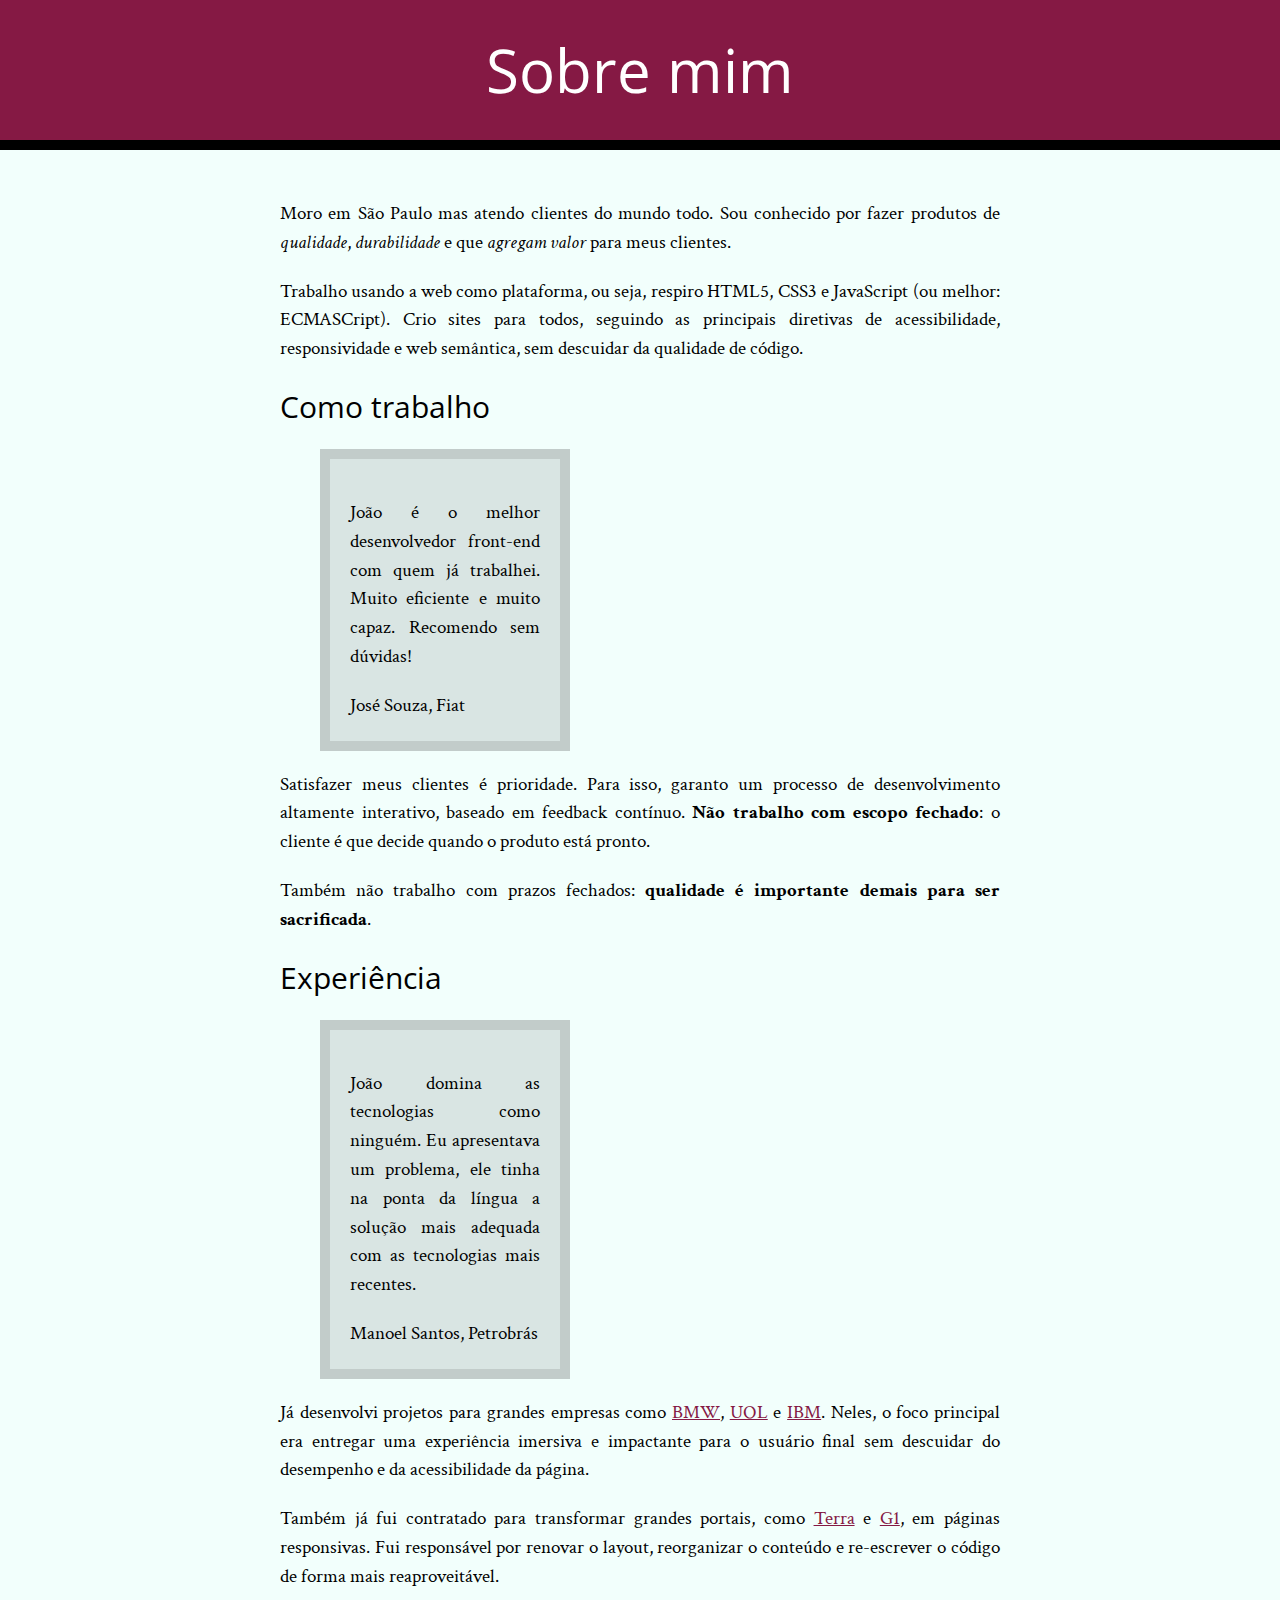
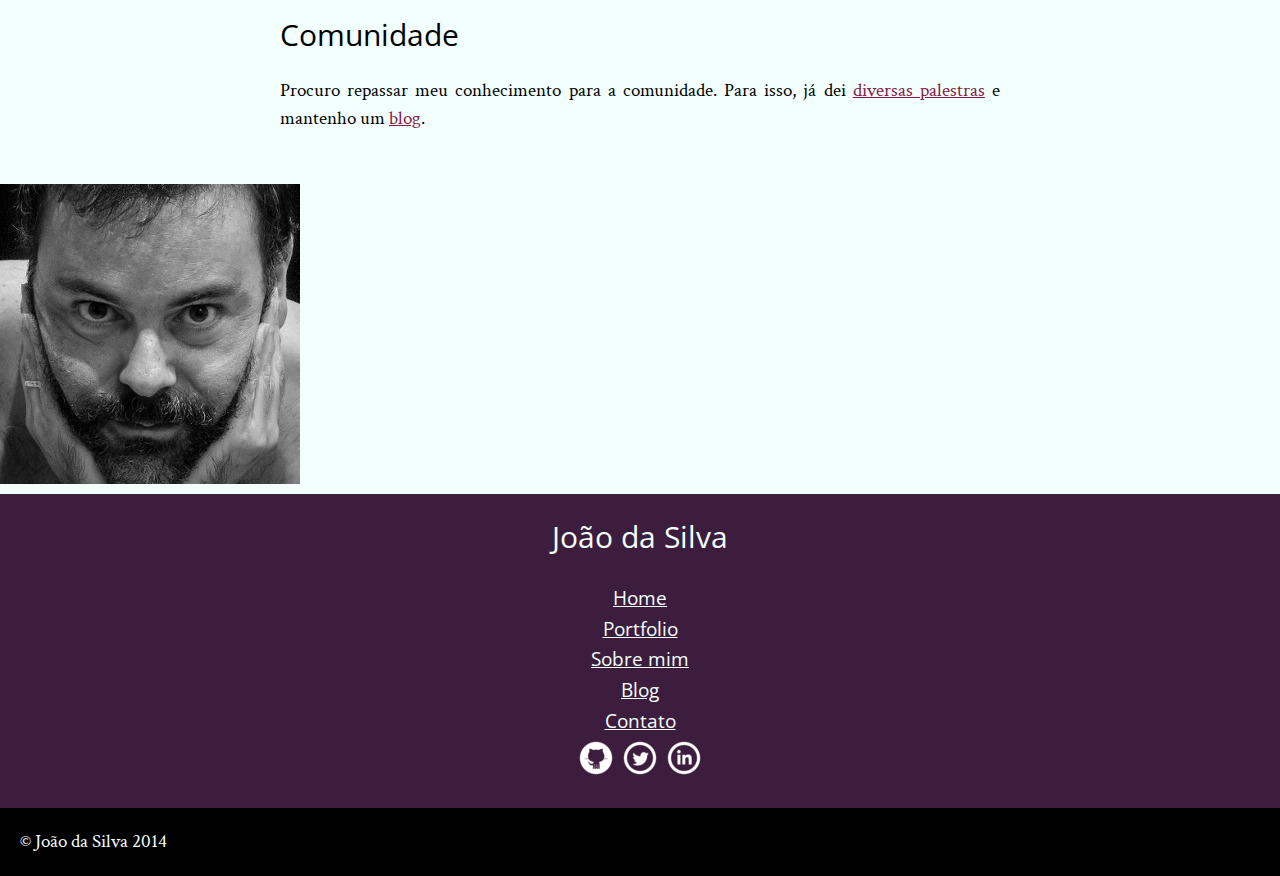
<file: bio.html>
<!DOCTYPE html>
<html>
	<head>
		<title>Biografia - João da Silva</title>
		<meta charset="utf-8">
		<link rel="icon" href="favicon.png">
		<link rel="stylesheet" href="reset.css">
		<link rel="stylesheet" href="site.css">
		<link rel="stylesheet" href="http://fonts.googleapis.com/css?family=Crimson+Text:400,400italic,600">
		<link rel="stylesheet" href="http://fonts.googleapis.com/css?family=Open+Sans+Condensed:700">
	</head>
	<body>
		<main>
			<h1 class="titulo-principal">Sobre mim</h1>

			<div class="container">
				<p>Moro em São Paulo mas atendo clientes do mundo todo. Sou conhecido por fazer produtos de <em>qualidade</em>, <em>durabilidade</em> e que <em>agregam valor</em> para meus clientes.</p>

				<p>Trabalho usando a web como plataforma, ou seja, respiro HTML5, CSS3 e JavaScript (ou melhor: ECMASCript). Crio sites para todos, seguindo as principais diretivas de acessibilidade, responsividade e web semântica, sem descuidar da qualidade de código.</p>

				<h2 class="subtitulo-texto">Como trabalho</h2>

				<blockquote class="citacao-bio">
					<p>João é o melhor desenvolvedor front-end com quem já trabalhei. Muito eficiente e muito capaz. Recomendo sem dúvidas!</p>
					<cite>José Souza, Fiat</cite>
				</blockquote>

				<p>Satisfazer meus clientes é prioridade. Para isso, garanto um processo de desenvolvimento altamente interativo, baseado em feedback contínuo. <strong>Não trabalho com escopo fechado</strong>: o cliente é que decide quando o produto está pronto.</p>

				<p>Também não trabalho com prazos fechados: <strong>qualidade é importante demais para ser sacrificada</strong>.</p>

				<h2 class="subtitulo-texto">Experiência</h2>

				<blockquote class="citacao-bio">
					<p>João domina as tecnologias como ninguém. Eu apresentava um problema, ele tinha na ponta da língua a solução mais adequada com as tecnologias mais recentes.</p>
					<cite>Manoel Santos, Petrobrás</cite>
				</blockquote>

				<p>Já desenvolvi projetos para grandes empresas como <a href="http://www.bmw.com">BMW</a>, <a href="http://www.uol.com.br">UOL</a> e <a href="http://www.ibm.com.br">IBM</a>. Neles, o foco principal era entregar uma experiência imersiva e impactante para o usuário final sem descuidar do desempenho e da acessibilidade da página.</p>

				<p>Também já fui contratado para transformar grandes portais, como <a href="http://www.terra.com.br">Terra</a> e <a href="http://www.g1.globo.com">G1</a>, em páginas responsivas. Fui responsável por renovar o layout, reorganizar o conteúdo e re-escrever o código de forma mais reaproveitável.</p>

				<h2 class="subtitulo-texto">Comunidade</h2>

				<p>Procuro repassar meu conhecimento para a comunidade. Para isso, já dei <a href="portfolio.html">diversas palestras</a> e mantenho um <a href="blog.html">blog</a>.</p>
			</div>
		</main>
		<img src="eu.jpg" alt="Foto de João da Silva" class="minha-foto">
		<aside class="navegacao-site">
			<h1>João da Silva</h1>
			<nav>
				<ul>
					<li><a href="index.html">Home</a></li>
					<li><a href="portfolio.html">Portfolio</a></li>
					<li><a href="bio.html">Sobre mim</a></li>
					<li><a href="blog.html">Blog</a></li>
					<li><a href="contato.html">Contato</a></li>
				</ul>
			</nav>
			<ul class="icones-redes-sociais">
				<li>
					<a href="https://github.com/joaodasilva">
						<img src="github.png" alt="Github">
					</a>
				</li>
				<li>
					<a href="https://twitter.com/joaodasilva">
						<img src="twitter.png" alt="Twitter">
					</a>
				</li>
				<li>
					<a href="https://br.linkedin.com/pub/joão-da-silva/32/4/508">
						<img src="linkedin.png" alt="LinkedIn">
					</a>
				</li>
			</ul>
		</aside>
		<footer class="rodape-pagina">
			&copy; João da Silva 2014
		</footer>
	</body>
</html>
</file>
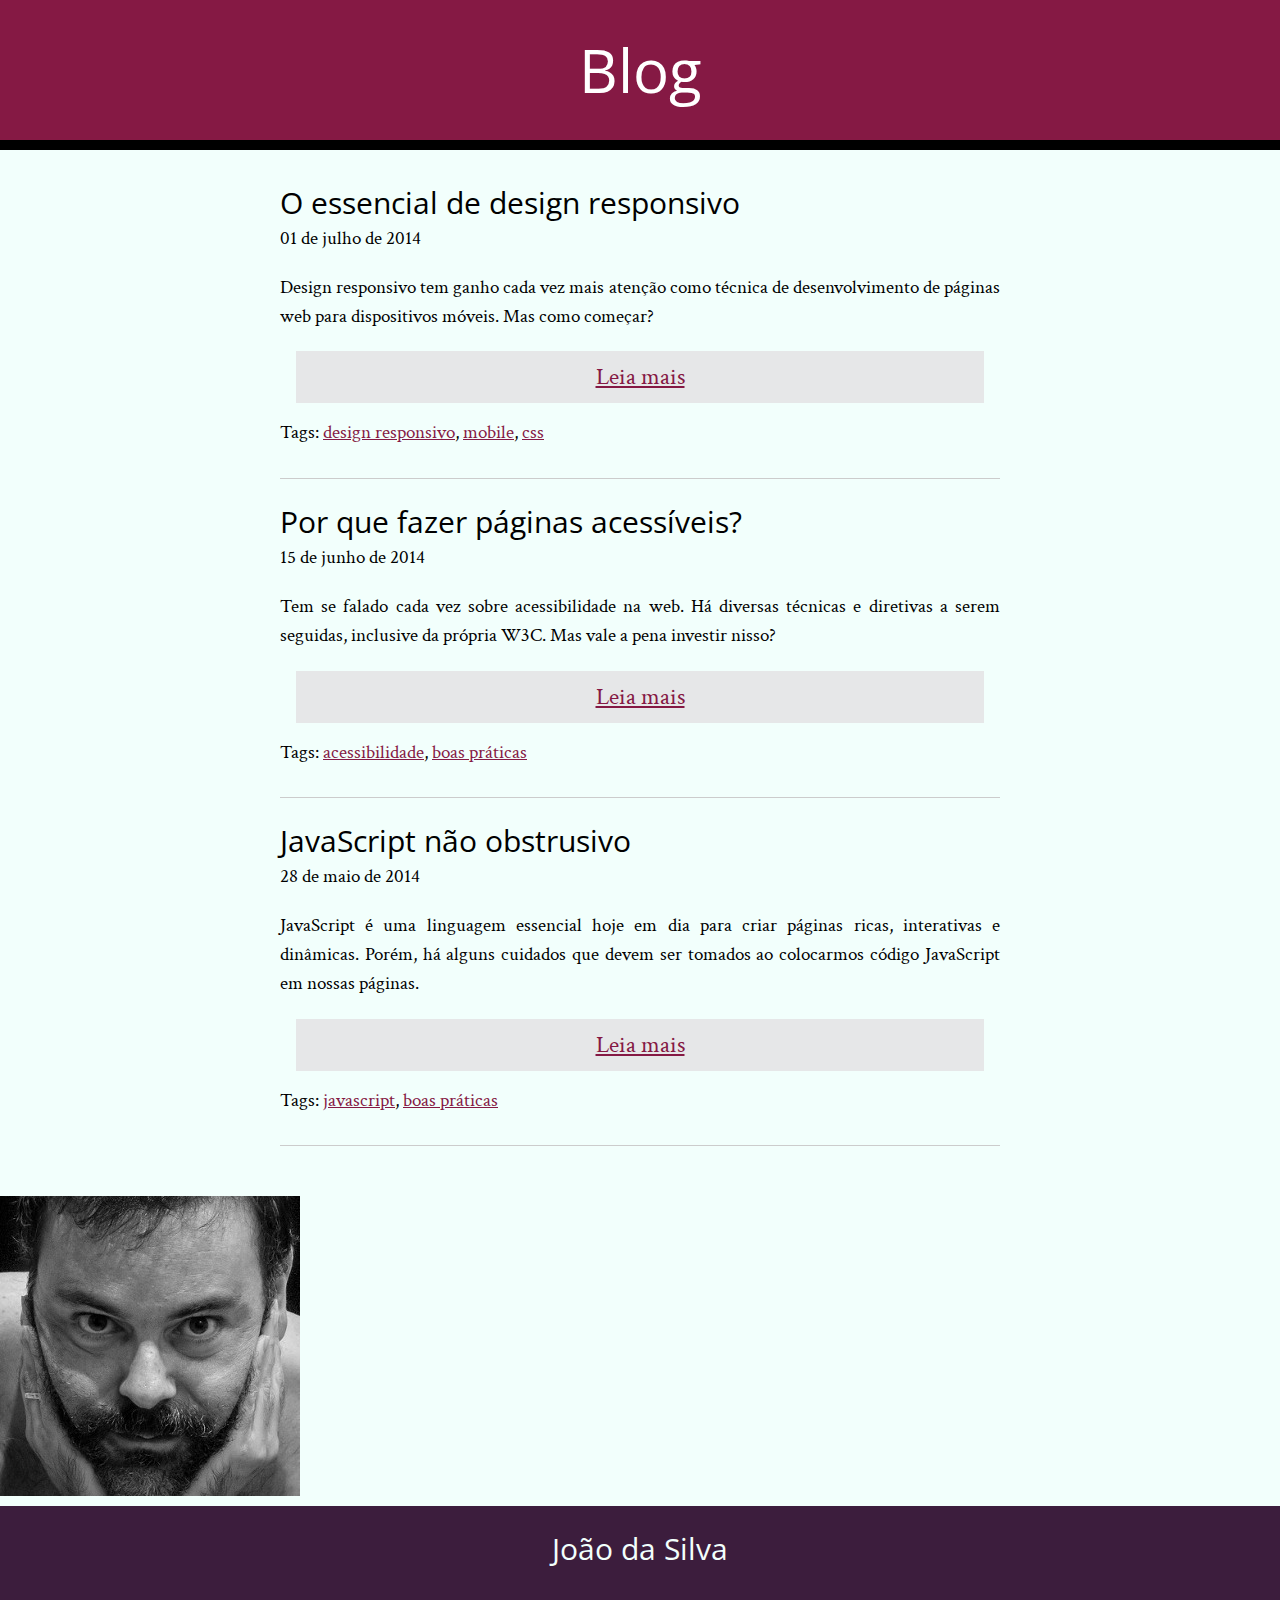
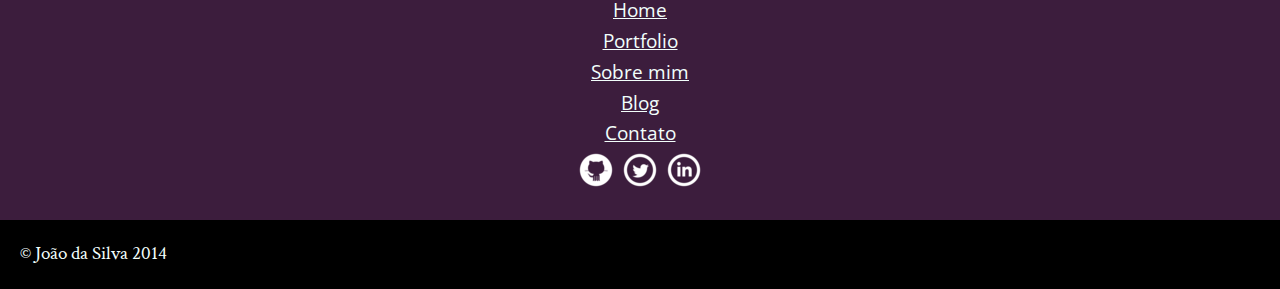
<file: blog.html>
<!DOCTYPE html>
<html>
	<head>
		<title>Blog - João da Silva</title>
		<meta charset="utf-8">
		<link rel="icon" href="favicon.png">
		<link rel="stylesheet" href="reset.css">
		<link rel="stylesheet" href="site.css">
		<link rel="stylesheet" href="http://fonts.googleapis.com/css?family=Crimson+Text:400,400italic,600">
		<link rel="stylesheet" href="http://fonts.googleapis.com/css?family=Open+Sans+Condensed:700">
	</head>
	<body>
		<main>
			<h1 class="titulo-principal">Blog</h1>

			<div class="container">
				<article class="artigo">
					<h2 class="subtitulo-texto">O essencial de design responsivo</h2>
					<time datetime="2014-07-01">01 de julho de 2014</time>

					<p>Design responsivo tem ganho cada vez mais atenção como técnica de desenvolvimento de páginas web para dispositivos móveis. Mas como começar?</p>

					<a class="leia-mais" href="#">Leia mais</a>
					<footer>Tags: <a href="#">design responsivo</a>, <a href="#">mobile</a>, <a href="#">css</a></footer>
				</article>

				<article class="artigo">
					<h2 class="subtitulo-texto">Por que fazer páginas acessíveis?</h2>
					<time datetime="2014-06-15">15 de junho de 2014</time>

					<p>Tem se falado cada vez sobre acessibilidade na web. Há diversas técnicas e diretivas a serem seguidas, inclusive da própria W3C. Mas vale a pena investir nisso?</p>

					<a class="leia-mais" href="#">Leia mais</a>
					<footer>Tags: <a href="#">acessibilidade</a>, <a href="#">boas práticas</a></footer>
				</article>

				<article class="artigo">
					<h2 class="subtitulo-texto">JavaScript não obstrusivo</h2>
					<time datetime="2014-05-28">28 de maio de 2014</time>

					<p>JavaScript é uma linguagem essencial hoje em dia para criar páginas ricas, interativas e dinâmicas. Porém, há alguns cuidados que devem ser tomados ao colocarmos código JavaScript em nossas páginas.</p>
					
					<a class="leia-mais" href="#">Leia mais</a>
					<footer>Tags: <a href="#">javascript</a>, <a href="#">boas práticas</a></footer>
				</article>
			</div>
		</main>
		<img src="eu.jpg" alt="Foto de João da Silva" class="minha-foto">
		<aside class="navegacao-site">
			<h1>João da Silva</h1>
			<nav>
				<ul>
					<li><a href="index.html">Home</a></li>
					<li><a href="portfolio.html">Portfolio</a></li>
					<li><a href="bio.html">Sobre mim</a></li>
					<li><a href="blog.html">Blog</a></li>
					<li><a href="contato.html">Contato</a></li>
				</ul>
			</nav>
			<ul class="icones-redes-sociais">
				<li>
					<a href="https://github.com/joaodasilva">
						<img src="github.png" alt="Github">
					</a>
				</li>
				<li>
					<a href="https://twitter.com/joaodasilva">
						<img src="twitter.png" alt="Twitter">
					</a>
				</li>
				<li>
					<a href="https://br.linkedin.com/pub/joão-da-silva/32/4/508">
						<img src="linkedin.png" alt="LinkedIn">
					</a>
				</li>
			</ul>
		</aside>
		<footer class="rodape-pagina">
			&copy; João da Silva 2014
		</footer>
	</body>
</html>
</file>
<file: site.css>
body {
	font-family: "Crimson Text", "Times New Roman", serif;
	background-color: #F2FFFC;
	font-size: 120%;
	line-height: 1.5;
}

h1, h2 {
	font-family: "Open Sans Condensed", "Arial", sans-serif;
}

.titulo-principal {
	text-align: center;
	background-color: #851944;
	color: #FFF;
	padding: 25px;
	border-bottom: 10px solid black;
	font-size: 60px;
}

p {
	text-align: justify;
	margin: 20px 0;
}

.citacao-bio {
	background-color: #D9E5E3;
	border: 10px solid #C2CCCA;
	width: 250px;
	box-sizing: border-box;
	margin: 20px 40px;
}

.navegacao-site {
	text-align: center;
	background-color: #3C1D3D;
	color: #F2FFFC;
}

.rodape-pagina {
	background-color: #000;
	color: #F2FFFC;
}

main a {
	color: #851944;
}

.navegacao-site a {
	color: inherit;
	font-family: "Open Sans Condensed", sans-serif;
}

.citacao-bio, .navegacao-site, .rodape-pagina {
    padding: 20px;
}

.container {
	width: 720px;
	margin: auto;
	padding: 30px 0;
}

.navegacao-site h1 {
	font-size: 30px;
	margin-bottom: 25px;
}

strong {
	font-weight: bold;
}

em {
	font-style: italic;
}

.subtitulo-texto {
	font-size: 30px;
}

.icones-redes-sociais li {
	display: inline-block;
}

.artigo {
	padding-bottom: 30px;
	border-bottom: 1px solid #ccc;
	margin-bottom: 20px;
}

.leia-mais {
	padding: 8px;
	margin: 16px;
	display: block;
	font-size: 24px;
	text-align: center;
	background-color: #E6E7E8;
}
</file>
